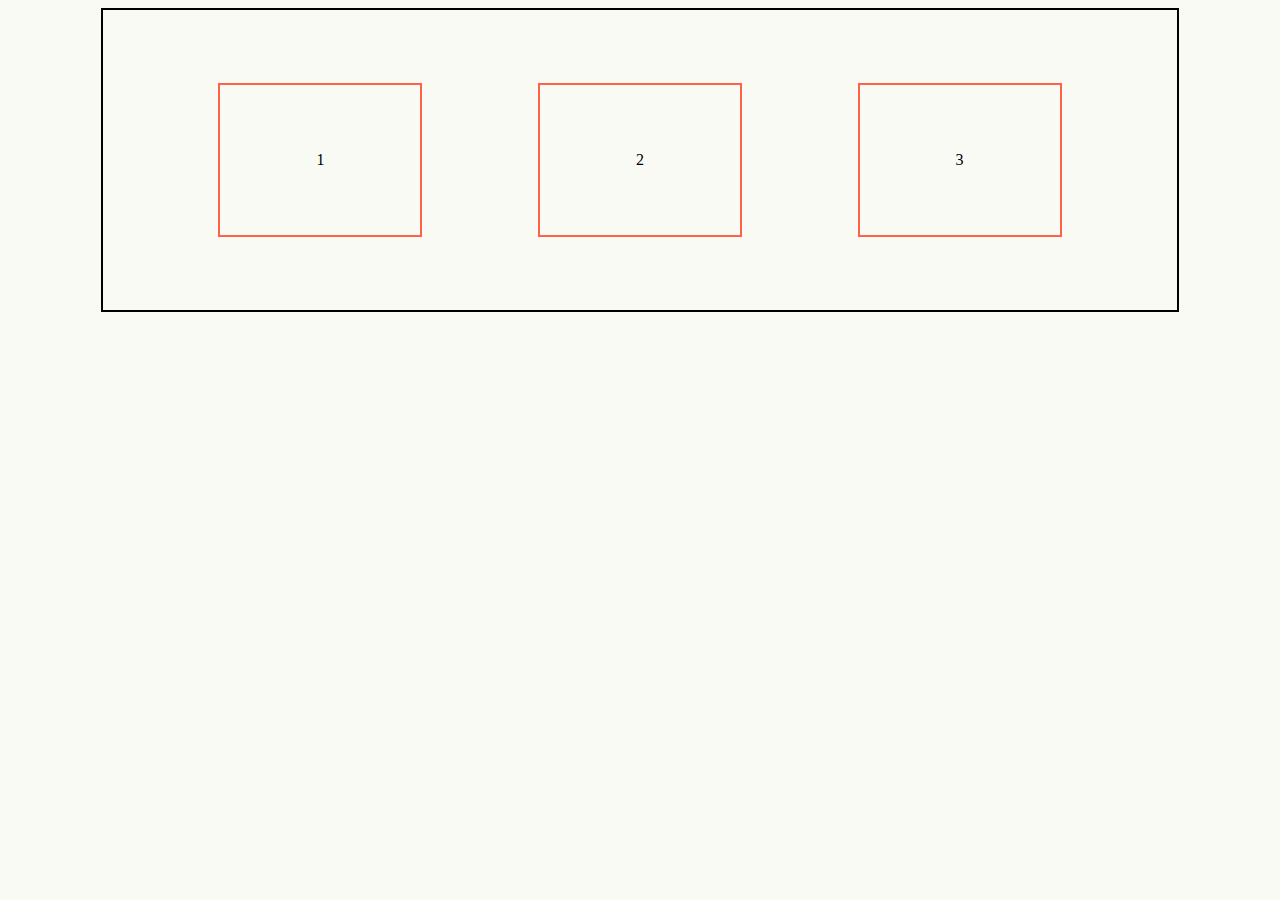
<file: practice.html>
<!DOCTYPE html>
<html lang="en">
<head>
    <meta charset="UTF-8">
    <meta name="viewport" content="width=device-width, initial-scale=1.0">
    <title>Document</title>
    <link rel="stylesheet" href="practice.css">
</head>
<body>
    <div class="parent">
        <div class="cards">1</div>
        <div class="cards">2</div>
        <div class="cards">3</div>
    </div>
</body>
</html>
</file>
<file: practice.css>
body {
    background-color: rgb(250, 250, 244);
}


/* Introduction to Flexbox */
.parent {
    border: 2px solid black;
    height: 300px;
    margin: 0 auto;
    display: flex;
    width: 85%;
    /* center , space-evenly, flex-start, flex-end, space-between */
    justify-content: center; 
    align-items: center;
    justify-content: space-evenly;
}

.cards {
    border: 2px solid tomato;
    height: 150px;
    width: 200px;
    display: flex;
    justify-content: center;
    align-items: center;

}
</file>
